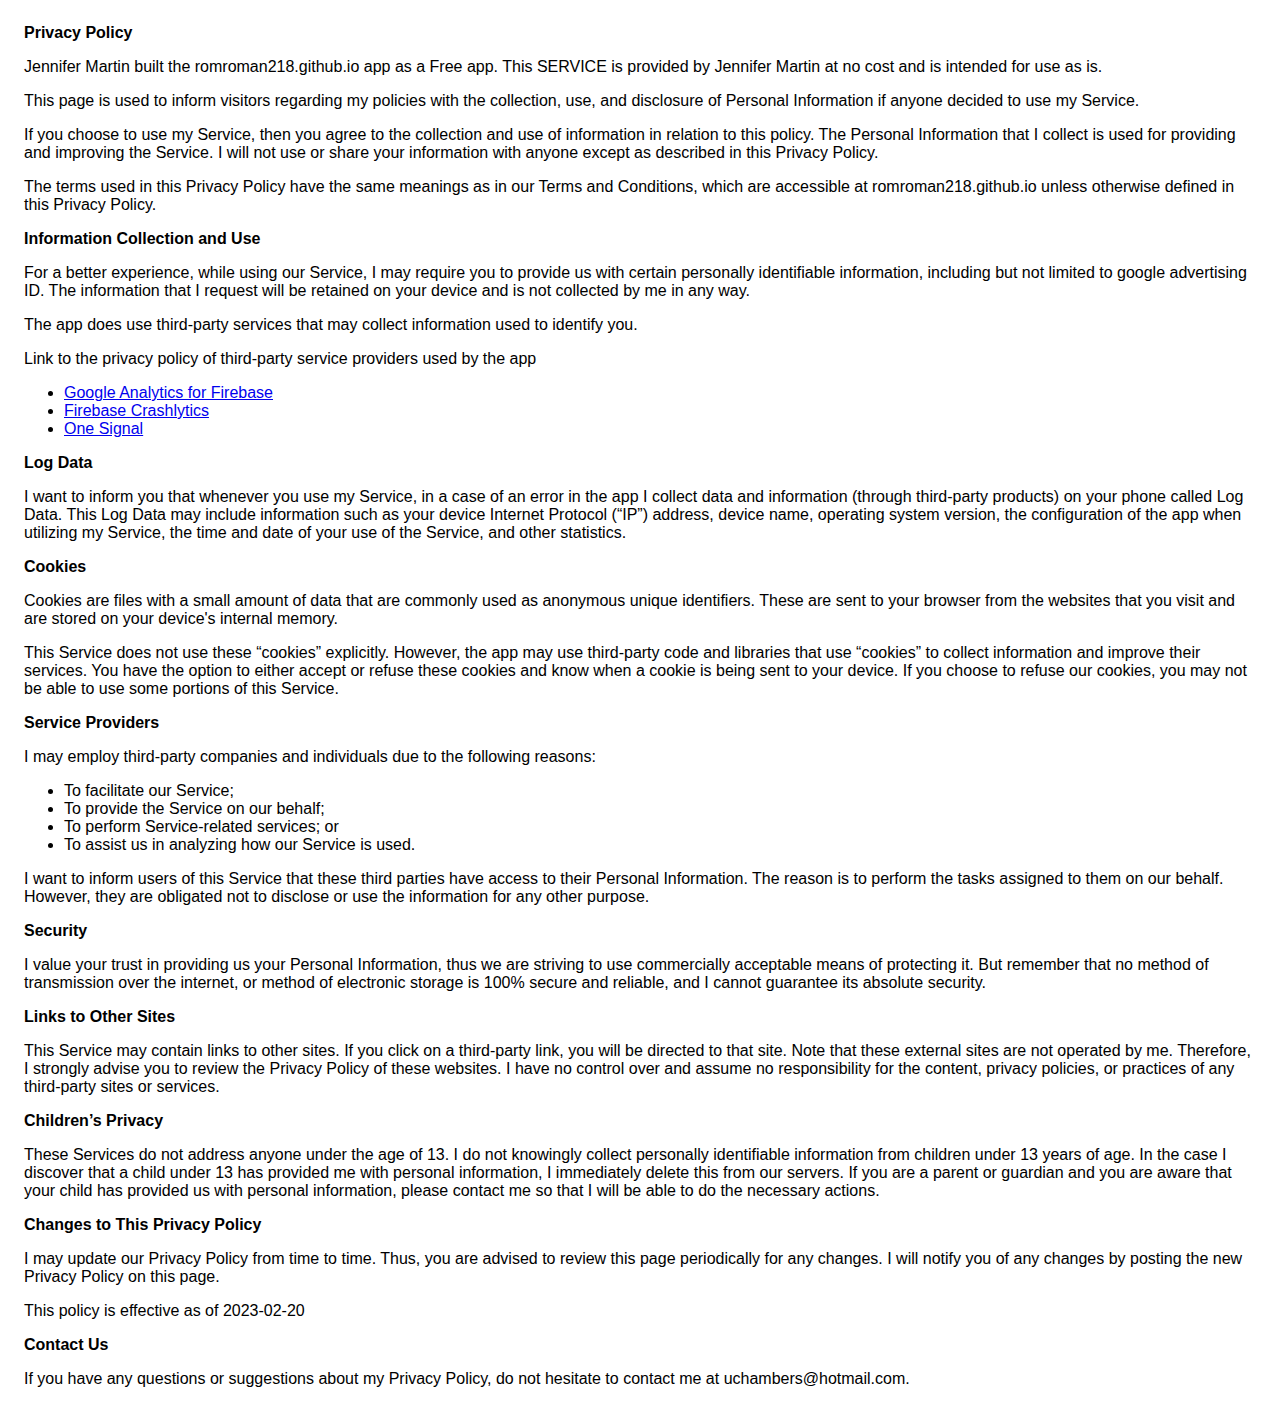
<file: policy.html>
<!DOCTYPE html>
    <html>
    <head>
      <meta charset='utf-8'>
      <meta name='viewport' content='width=device-width'>
      <title>Privacy Policy</title>
      <style> body { font-family: 'Helvetica Neue', Helvetica, Arial, sans-serif; padding:1em; } </style>
    </head>
    <body>
    <strong>Privacy Policy</strong> <p>
                  Jennifer Martin built the romroman218.github.io app as
                  a Free app. This SERVICE is provided by
                  Jennifer Martin at no cost and is intended for use as
                  is.
                </p> <p>
                  This page is used to inform visitors regarding my
                  policies with the collection, use, and disclosure of Personal
                  Information if anyone decided to use my Service.
                </p> <p>
                  If you choose to use my Service, then you agree to
                  the collection and use of information in relation to this
                  policy. The Personal Information that I collect is
                  used for providing and improving the Service. I will not use or share your information with
                  anyone except as described in this Privacy Policy.
                </p> <p>
                  The terms used in this Privacy Policy have the same meanings
                  as in our Terms and Conditions, which are accessible at
                  romroman218.github.io unless otherwise defined in this Privacy Policy.
                </p> <p><strong>Information Collection and Use</strong></p> <p>
                  For a better experience, while using our Service, I
                  may require you to provide us with certain personally
                  identifiable information, including but not limited to google advertising ID. The information that
                  I request will be retained on your device and is not collected by me in any way.
                </p> <div><p>
                    The app does use third-party services that may collect
                    information used to identify you.
                  </p> <p>
                    Link to the privacy policy of third-party service providers used
                    by the app
                  </p> <ul><!----><!----><li><a href="https://firebase.google.com/policies/analytics" target="_blank" rel="noopener noreferrer">Google Analytics for Firebase</a></li><li><a href="https://firebase.google.com/support/privacy/" target="_blank" rel="noopener noreferrer">Firebase Crashlytics</a></li><!----><!----><!----><!----><!----><!----><!----><!----><!----><!----><li><a href="https://onesignal.com/privacy_policy" target="_blank" rel="noopener noreferrer">One Signal</a></li><!----><!----><!----><!----><!----><!----><!----><!----><!----><!----><!----><!----><!----></ul></div> <p><strong>Log Data</strong></p> <p>
                  I want to inform you that whenever you
                  use my Service, in a case of an error in the app
                  I collect data and information (through third-party
                  products) on your phone called Log Data. This Log Data may
                  include information such as your device Internet Protocol
                  (“IP”) address, device name, operating system version, the
                  configuration of the app when utilizing my Service,
                  the time and date of your use of the Service, and other
                  statistics.
                </p> <p><strong>Cookies</strong></p> <p>
                  Cookies are files with a small amount of data that are
                  commonly used as anonymous unique identifiers. These are sent
                  to your browser from the websites that you visit and are
                  stored on your device's internal memory.
                </p> <p>
                  This Service does not use these “cookies” explicitly. However,
                  the app may use third-party code and libraries that use
                  “cookies” to collect information and improve their services.
                  You have the option to either accept or refuse these cookies
                  and know when a cookie is being sent to your device. If you
                  choose to refuse our cookies, you may not be able to use some
                  portions of this Service.
                </p> <p><strong>Service Providers</strong></p> <p>
                  I may employ third-party companies and
                  individuals due to the following reasons:
                </p> <ul><li>To facilitate our Service;</li> <li>To provide the Service on our behalf;</li> <li>To perform Service-related services; or</li> <li>To assist us in analyzing how our Service is used.</li></ul> <p>
                  I want to inform users of this Service
                  that these third parties have access to their Personal
                  Information. The reason is to perform the tasks assigned to
                  them on our behalf. However, they are obligated not to
                  disclose or use the information for any other purpose.
                </p> <p><strong>Security</strong></p> <p>
                  I value your trust in providing us your
                  Personal Information, thus we are striving to use commercially
                  acceptable means of protecting it. But remember that no method
                  of transmission over the internet, or method of electronic
                  storage is 100% secure and reliable, and I cannot
                  guarantee its absolute security.
                </p> <p><strong>Links to Other Sites</strong></p> <p>
                  This Service may contain links to other sites. If you click on
                  a third-party link, you will be directed to that site. Note
                  that these external sites are not operated by me.
                  Therefore, I strongly advise you to review the
                  Privacy Policy of these websites. I have
                  no control over and assume no responsibility for the content,
                  privacy policies, or practices of any third-party sites or
                  services.
                </p> <p><strong>Children’s Privacy</strong></p> <div><p>
                    These Services do not address anyone under the age of 13.
                    I do not knowingly collect personally
                    identifiable information from children under 13 years of age. In the case
                    I discover that a child under 13 has provided
                    me with personal information, I immediately
                    delete this from our servers. If you are a parent or guardian
                    and you are aware that your child has provided us with
                    personal information, please contact me so that
                    I will be able to do the necessary actions.
                  </p></div> <!----> <p><strong>Changes to This Privacy Policy</strong></p> <p>
                  I may update our Privacy Policy from
                  time to time. Thus, you are advised to review this page
                  periodically for any changes. I will
                  notify you of any changes by posting the new Privacy Policy on
                  this page.
                </p> <p>This policy is effective as of 2023-02-20</p> <p><strong>Contact Us</strong></p> <p>
                  If you have any questions or suggestions about my
                  Privacy Policy, do not hesitate to contact me at uchambers@hotmail.com.
                </p>
    </body>
    </html>
</file>
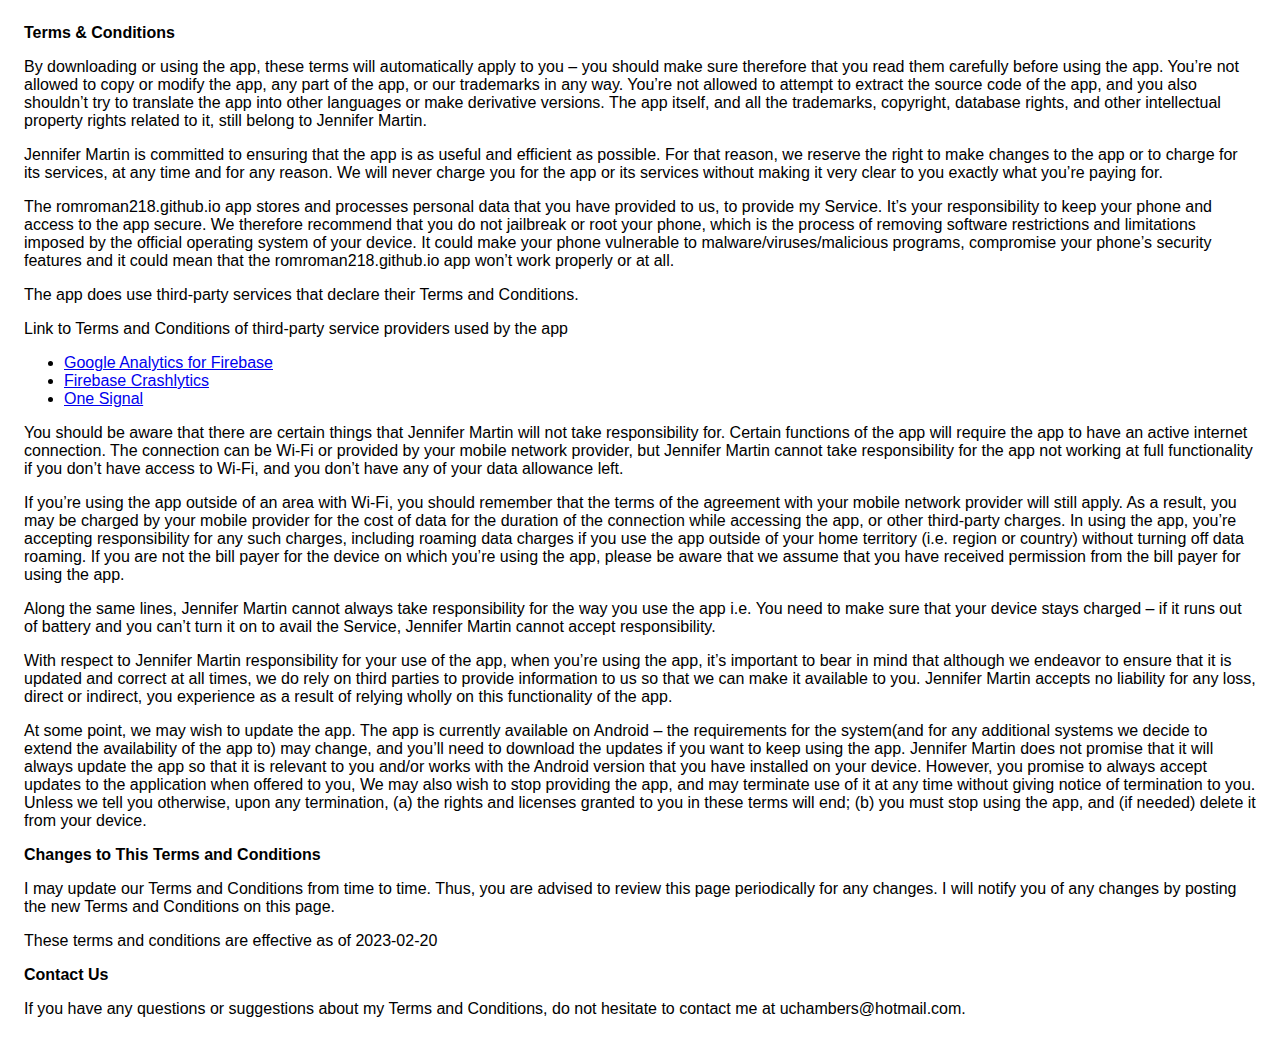
<file: terms.html>
<!DOCTYPE html>
    <html>
    <head>
      <meta charset='utf-8'>
      <meta name='viewport' content='width=device-width'>
      <title>Terms &amp; Conditions</title>
      <style> body { font-family: 'Helvetica Neue', Helvetica, Arial, sans-serif; padding:1em; } </style>
    </head>
    <body>
    <strong>Terms &amp; Conditions</strong> <p>
                  By downloading or using the app, these terms will
                  automatically apply to you – you should make sure therefore
                  that you read them carefully before using the app. You’re not
                  allowed to copy or modify the app, any part of the app, or
                  our trademarks in any way. You’re not allowed to attempt to
                  extract the source code of the app, and you also shouldn’t try
                  to translate the app into other languages or make derivative
                  versions. The app itself, and all the trademarks, copyright,
                  database rights, and other intellectual property rights related
                  to it, still belong to Jennifer Martin.
                </p> <p>
      Jennifer Martin is committed to ensuring that the app is
                  as useful and efficient as possible. For that reason, we
                  reserve the right to make changes to the app or to charge for
                  its services, at any time and for any reason. We will never
                  charge you for the app or its services without making it very
                  clear to you exactly what you’re paying for.
                </p> <p>
                  The romroman218.github.io app stores and processes personal data that
                  you have provided to us, to provide my
                  Service. It’s your responsibility to keep your phone and
                  access to the app secure. We therefore recommend that you do
                  not jailbreak or root your phone, which is the process of
                  removing software restrictions and limitations imposed by the
                  official operating system of your device. It could make your
                  phone vulnerable to malware/viruses/malicious programs,
                  compromise your phone’s security features and it could mean
                  that the romroman218.github.io app won’t work properly or at all.
                </p> <div><p>
                    The app does use third-party services that declare their
                    Terms and Conditions.
                  </p> <p>
                    Link to Terms and Conditions of third-party service
                    providers used by the app
                  </p> <ul><!----><!----><li><a href="https://firebase.google.com/terms/analytics" target="_blank" rel="noopener noreferrer">Google Analytics for Firebase</a></li><li><a href="https://firebase.google.com/terms/crashlytics" target="_blank" rel="noopener noreferrer">Firebase Crashlytics</a></li><!----><!----><!----><!----><!----><!----><!----><!----><!----><!----><li><a href="https://onesignal.com/tos" target="_blank" rel="noopener noreferrer">One Signal</a></li><!----><!----><!----><!----><!----><!----><!----><!----><!----><!----><!----><!----><!----></ul></div> <p>
                  You should be aware that there are certain things that
                  Jennifer Martin will not take responsibility for. Certain
                  functions of the app will require the app to have an active
                  internet connection. The connection can be Wi-Fi or provided
                  by your mobile network provider, but Jennifer Martin
                  cannot take responsibility for the app not working at full
                  functionality if you don’t have access to Wi-Fi, and you don’t
                  have any of your data allowance left.
                </p> <p></p> <p>
                  If you’re using the app outside of an area with Wi-Fi, you
                  should remember that the terms of the agreement with your
                  mobile network provider will still apply. As a result, you may
                  be charged by your mobile provider for the cost of data for
                  the duration of the connection while accessing the app, or
                  other third-party charges. In using the app, you’re accepting
                  responsibility for any such charges, including roaming data
                  charges if you use the app outside of your home territory
                  (i.e. region or country) without turning off data roaming. If
                  you are not the bill payer for the device on which you’re
                  using the app, please be aware that we assume that you have
                  received permission from the bill payer for using the app.
                </p> <p>
                  Along the same lines, Jennifer Martin cannot always take
                  responsibility for the way you use the app i.e. You need to
                  make sure that your device stays charged – if it runs out of
                  battery and you can’t turn it on to avail the Service,
                  Jennifer Martin cannot accept responsibility.
                </p> <p>
                  With respect to Jennifer Martin responsibility for your
                  use of the app, when you’re using the app, it’s important to
                  bear in mind that although we endeavor to ensure that it is
                  updated and correct at all times, we do rely on third parties
                  to provide information to us so that we can make it available
                  to you. Jennifer Martin accepts no liability for any
                  loss, direct or indirect, you experience as a result of
                  relying wholly on this functionality of the app.
                </p> <p>
                  At some point, we may wish to update the app. The app is
                  currently available on Android – the requirements for the 
                  system(and for any additional systems we
                  decide to extend the availability of the app to) may change,
                  and you’ll need to download the updates if you want to keep
                  using the app. Jennifer Martin does not promise that it
                  will always update the app so that it is relevant to you
                  and/or works with the Android version that you have
                  installed on your device. However, you promise to always
                  accept updates to the application when offered to you, We may
                  also wish to stop providing the app, and may terminate use of
                  it at any time without giving notice of termination to you.
                  Unless we tell you otherwise, upon any termination, (a) the
                  rights and licenses granted to you in these terms will end;
                  (b) you must stop using the app, and (if needed) delete it
                  from your device.
                </p> <p><strong>Changes to This Terms and Conditions</strong></p> <p>
                  I may update our Terms and Conditions
                  from time to time. Thus, you are advised to review this page
                  periodically for any changes. I will
                  notify you of any changes by posting the new Terms and
                  Conditions on this page.
                </p> <p>
                  These terms and conditions are effective as of 2023-02-20
                </p> <p><strong>Contact Us</strong></p> <p>
                  If you have any questions or suggestions about my
                  Terms and Conditions, do not hesitate to contact me
                  at uchambers@hotmail.com.
                </p> 
    </body>
    </html>
</file>
